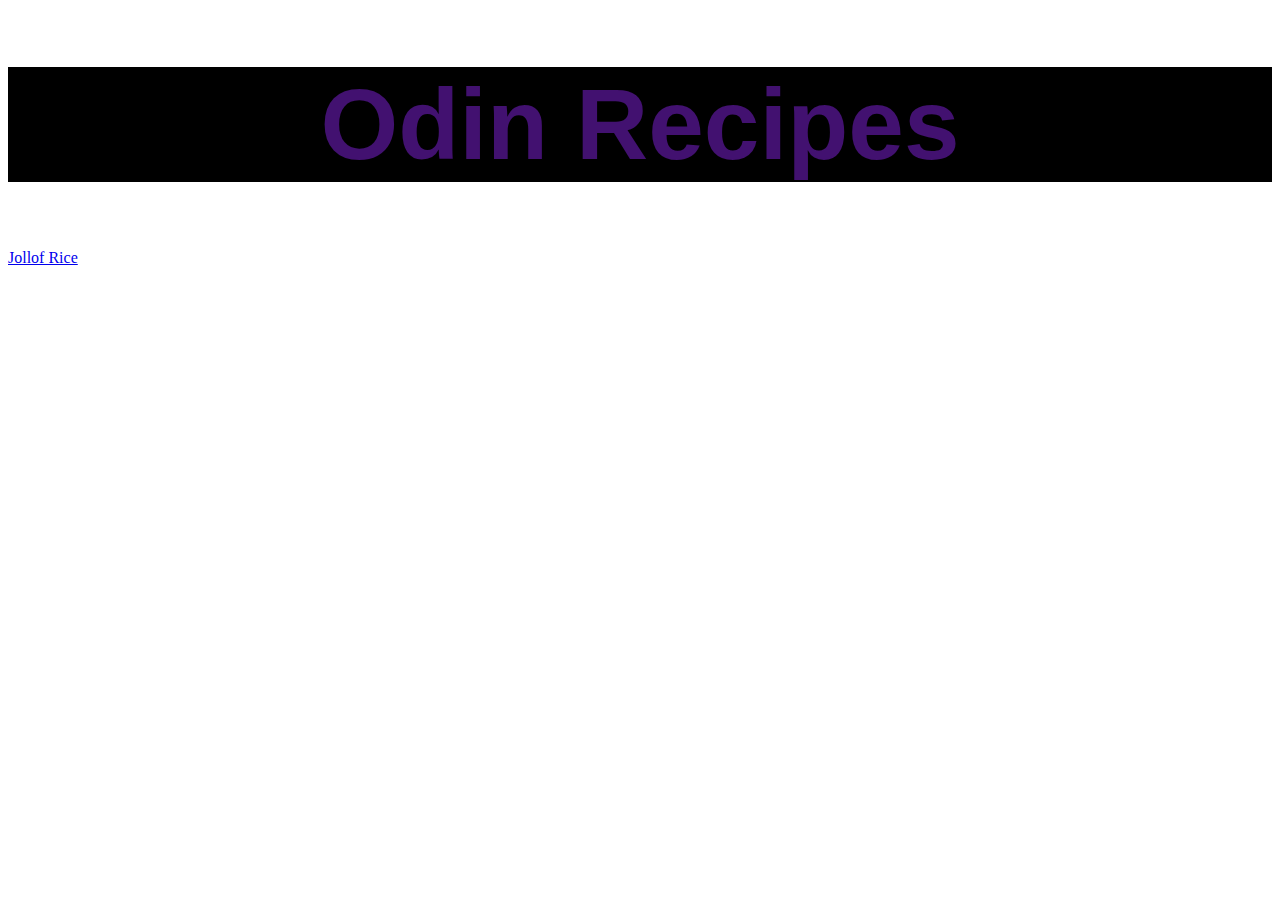
<file: index.html>
<!DOCTYPE html>
<html lang="en">
<head>
    <meta charset="UTF-8">
    <meta http-equiv="X-UA-Compatible" content="IE=edge">
    <meta name="viewport" content="width=device-width, initial-scale=1.0">
    <link rel="stylesheet" href="style.css">
    <title>Recipes</title>
</head>
<body>
    <h1 class="header">Odin Recipes </h1>
    <a href="recipes/jollof-rice.html">Jollof Rice </a>
    
</body>
</html>
</file>
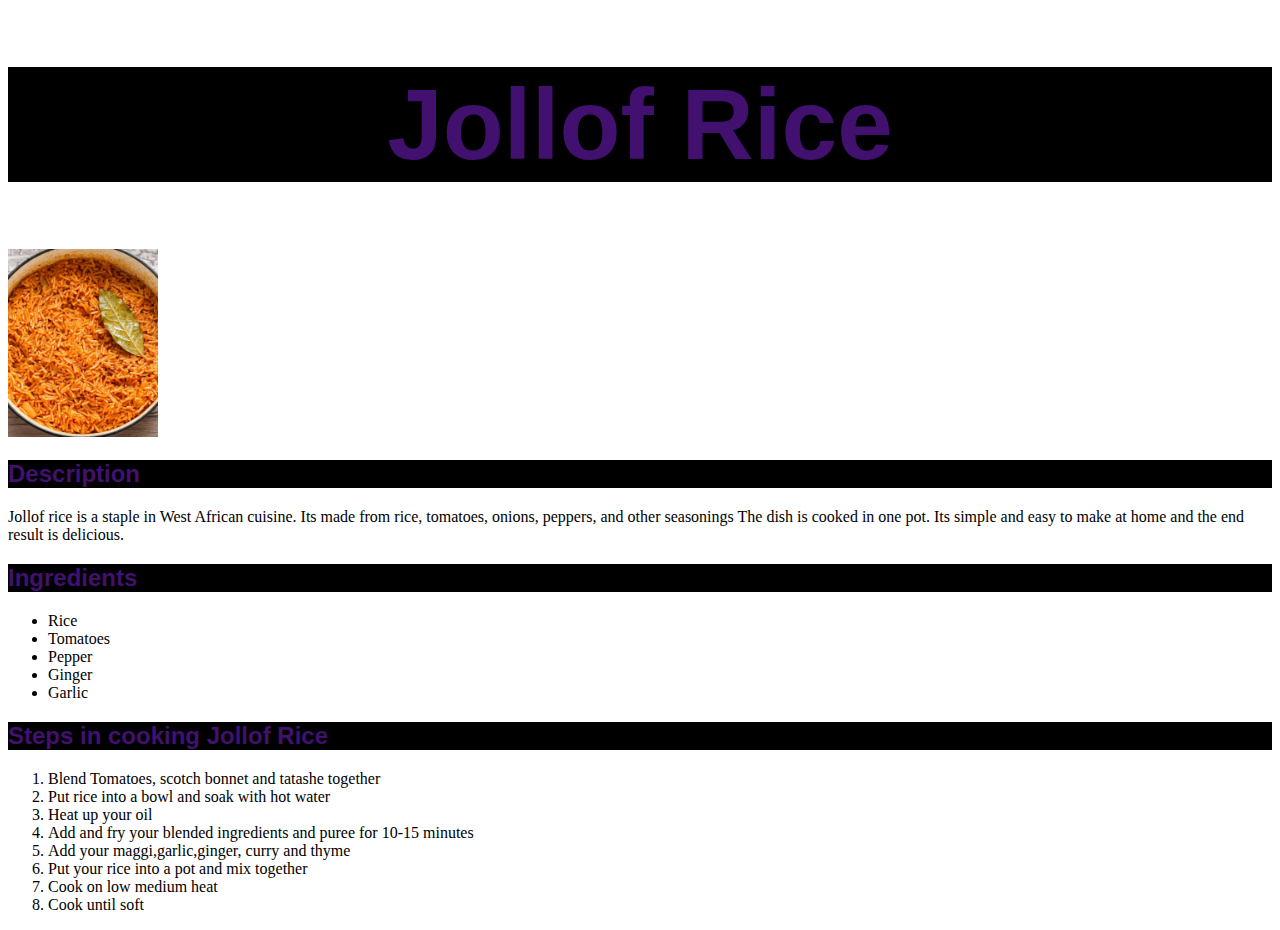
<file: recipes/jollof-rice.html>
<!DOCTYPE html>
<html lang="en">
<head>
    <meta charset="UTF-8">
    <meta http-equiv="X-UA-Compatible" content="IE=edge">
    <meta name="viewport" content="width=device-width, initial-scale=1.0">
    <title>Jollof Rice</title>
    <link rel="stylesheet" href="../style.css">
</head>
<body>
    <h1 class="header">Jollof Rice </h1>
    <img src="../Images/jollof-rice.jpeg" class="image">

    <h2 class="sub-header">Description</h2>

    <p> 
        Jollof rice is a staple in West African cuisine. 
        Its made from rice, tomatoes, onions, peppers, and other seasonings
        The dish is cooked in one pot. Its simple and easy to make at home and the end result is
        delicious. 
    </p>

    <h2 class="sub-header">Ingredients</h2>

    <ul>
        <li>Rice</li>
        <li>Tomatoes</li>
        <li>Pepper</li>
        <li>Ginger</li>
        <li>Garlic</li>
    </ul>

    <h2 class="sub-header">Steps in cooking Jollof Rice</h2>
    <ol>
        <li>Blend Tomatoes, scotch bonnet and tatashe together</li>
        <li>Put rice into a bowl and soak with hot water</li>
        <li>Heat up your oil </li>
        <li>Add and fry your blended ingredients and puree for 10-15 minutes </li>
        <li>Add your maggi,garlic,ginger, curry and thyme </li>
        <li>Put your rice into a pot and mix together </li>
        <li>Cook on low medium heat </li>
        <li>Cook until soft </li>
    </ol>

</body>
</html>
</file>
<file: style.css>
.header,
.sub-header

 {

    background-color: black;
    color:rgb(66, 17, 112);
    font-family: Verdana, Geneva, Tahoma, sans-serif;
}

.header {

    text-align: center;
    font-size:100px;
}

.image {

    height:auto ;
    width: 150px; ;
}
</file>
